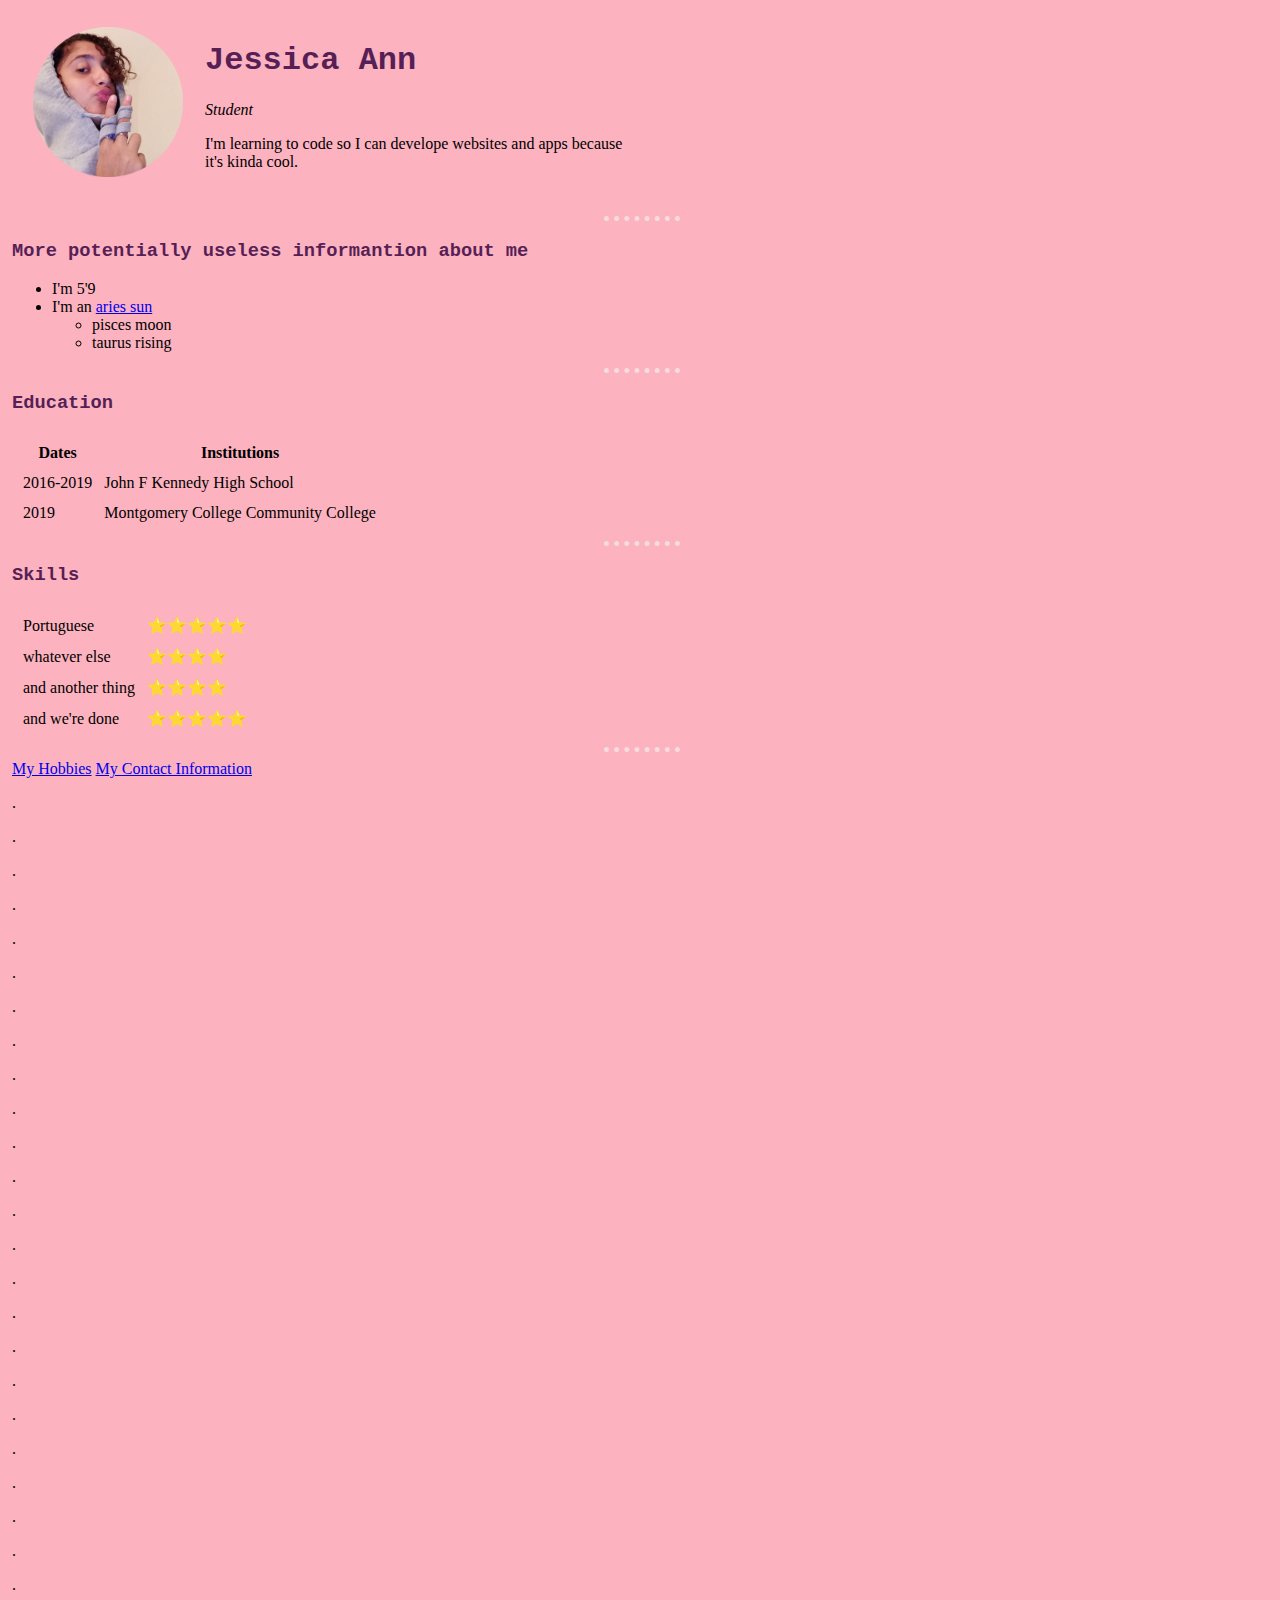
<file: index.html>
<!DOCTYPE html>
<html lang="en" dir="ltr">

<head>
  <meta charset="utf-8">
  <title> 🧄 Jessica Ann's Personal Site</title>
  <link rel="stylesheet" href="css/styles.css">
</head>

<body>
  <table cellspacing="20">
    <tr>
      <td><img src="me-modified.png" alt="jessica ann in a hoodie" width="200" height="200"></td>
      <td>
        <h1> Jessica Ann </h1>
        <p><em>Student</em></p>
        <p>I'm learning to code so I can develope websites and apps because
          <br>
           it's kinda cool.
        </p>
      </td>
    </tr>
  </table>

  <hr>
  <h3>More potentially useless informantion about me</h3>
  <ul>
    <li>I'm 5'9</li>
    <li>I'm an <a href="https://astro.cafeastrology.com/graphic.php?type=24&x=
    1200&y=1600&index=186443685&lang=en">aries sun</a>
      <ul>
        <li>pisces moon</li>
        <li>taurus rising</li>
      </ul>
    </li>
  </ul>
  <hr>
  <h3>Education</h3>
  <table cellspacing="10">
    <thead>
      <tr>
        <th>Dates</th>
        <th>Institutions</th>
      </tr>
    </thead>
    <tbody>
      <tr>
        <td>2016-2019</td>
        <td>John F Kennedy High School</td>
      </tr>
      <tr>
        <td>2019</td>
        <td>Montgomery College Community College</td>
      </tr>
    </tbody>
  </table>
  <hr>
  <h3>Skills</h3>
  <table cellspacing="10">
    <tr>
      <td>Portuguese</td>
      <td>⭐⭐⭐⭐⭐</td>
    </tr>
    <tr>
      <td>whatever else</td>
      <td>⭐⭐⭐⭐</td>
    </tr>
    <tr>
      <td>and another thing</td>
      <td>⭐⭐⭐⭐</td>
    </tr>
    <tr>
      <td>and we're done</td>
      <td>⭐⭐⭐⭐⭐</td>
    </tr>
  </table>
  <hr>

  <a href="hobbies.html">My Hobbies</a>
  <a href="contact-me.html">My Contact Information</a>

  <p>.</p>
  <p>.</p>
  <p>.</p>
  <p>.</p>
  <p>.</p>
  <p>.</p>
  <p>.</p>
  <p>.</p>
  <p>.</p>
  <p>.</p>
  <p>.</p>
  <p>.</p>
  <p>.</p>
  <p>.</p>
  <p>.</p>
  <p>.</p>
  <p>.</p>
  <p>.</p>
  <p>.</p>
  <p>.</p>
  <p>.</p>
  <p>.</p>
  <p>.</p>
  <p>.</p>
  <p>.</p>
  <p>.</p>
  <p>.</p>
  <p>.</p>
  <p>.</p>
</body>

</html>
</file>
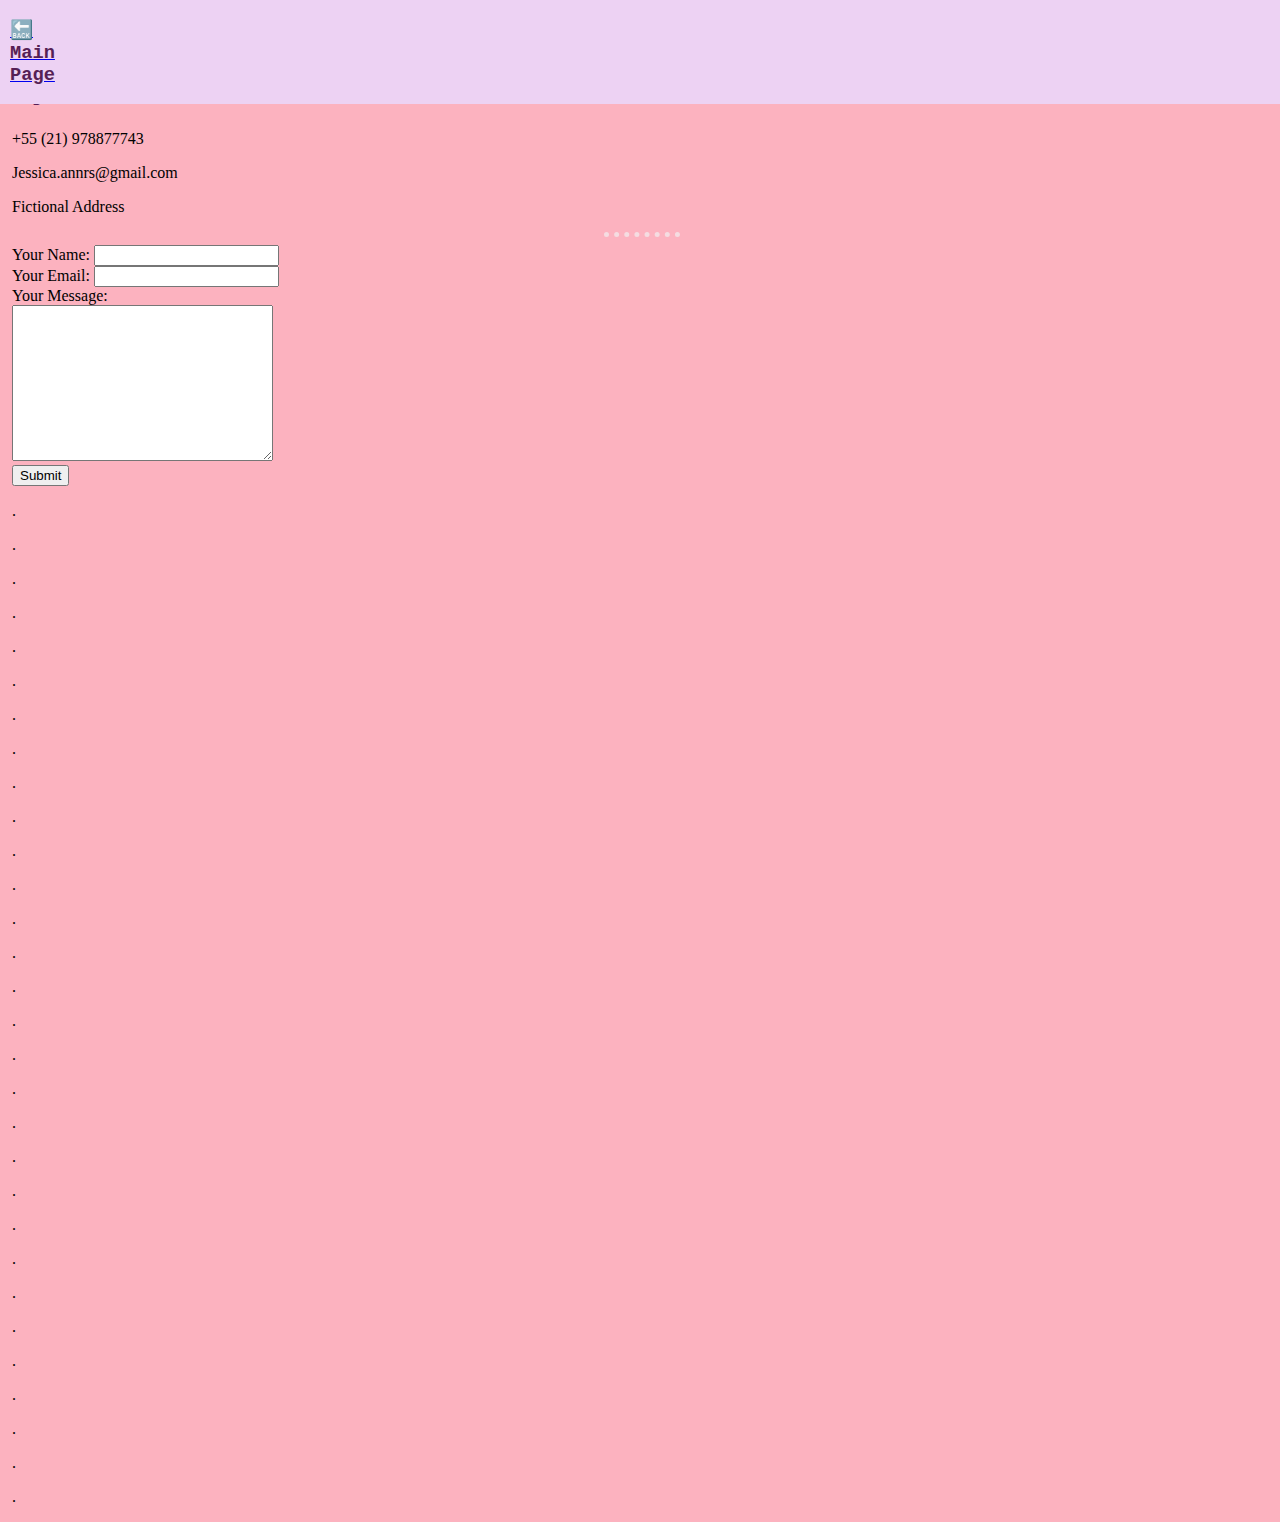
<file: contact-me.html>
<!DOCTYPE html>
<html lang="en" dir="ltr">

<head>
  <meta charset="utf-8">
  <title> 🧄 Contact Me</title>
  <link rel="stylesheet" href="css/styles.css">
</head>

<body>
  <div class="nav-bar">
    <a href="index.html"><h3>🔙 Main Page </h3></a>
  </div>

  <div class="info">
    <h1>My Contact Details</h1>
    <p>+55 (21) 978877743</p>
    <p>Jessica.annrs@gmail.com</p>
    <p>Fictional Address</p>
  </div>
<hr>
  <form action="mailto:ann.jessica19@gmail.com" method="post" enctype="text/plain">
    <label>Your Name:</label>
    <input type="text" name="yourName" value=""><br>
    <label>Your Email:</label>
    <input type="email" name="yourEmail" value=""><br>
    <label>Your Message:</label><br>
    <textarea name="yourMessage" rows="10" cols="30"></textarea><br>
    <input type="submit" name="">
  </form>

  <p>.</p>
  <p>.</p>
  <p>.</p>
  <p>.</p>
  <p>.</p>
  <p>.</p>
  <p>.</p>
  <p>.</p>
  <p>.</p>
  <p>.</p>
  <p>.</p>
  <p>.</p>
  <p>.</p>
  <p>.</p>
  <p>.</p>
  <p>.</p>
  <p>.</p>
  <p>.</p>
  <p>.</p>
  <p>.</p>
  <p>.</p>
  <p>.</p>
  <p>.</p>
  <p>.</p>
  <p>.</p>
  <p>.</p>
  <p>.</p>
  <p>.</p>
  <p>.</p>
  <p>.</p>


</body>

</html>
</file>
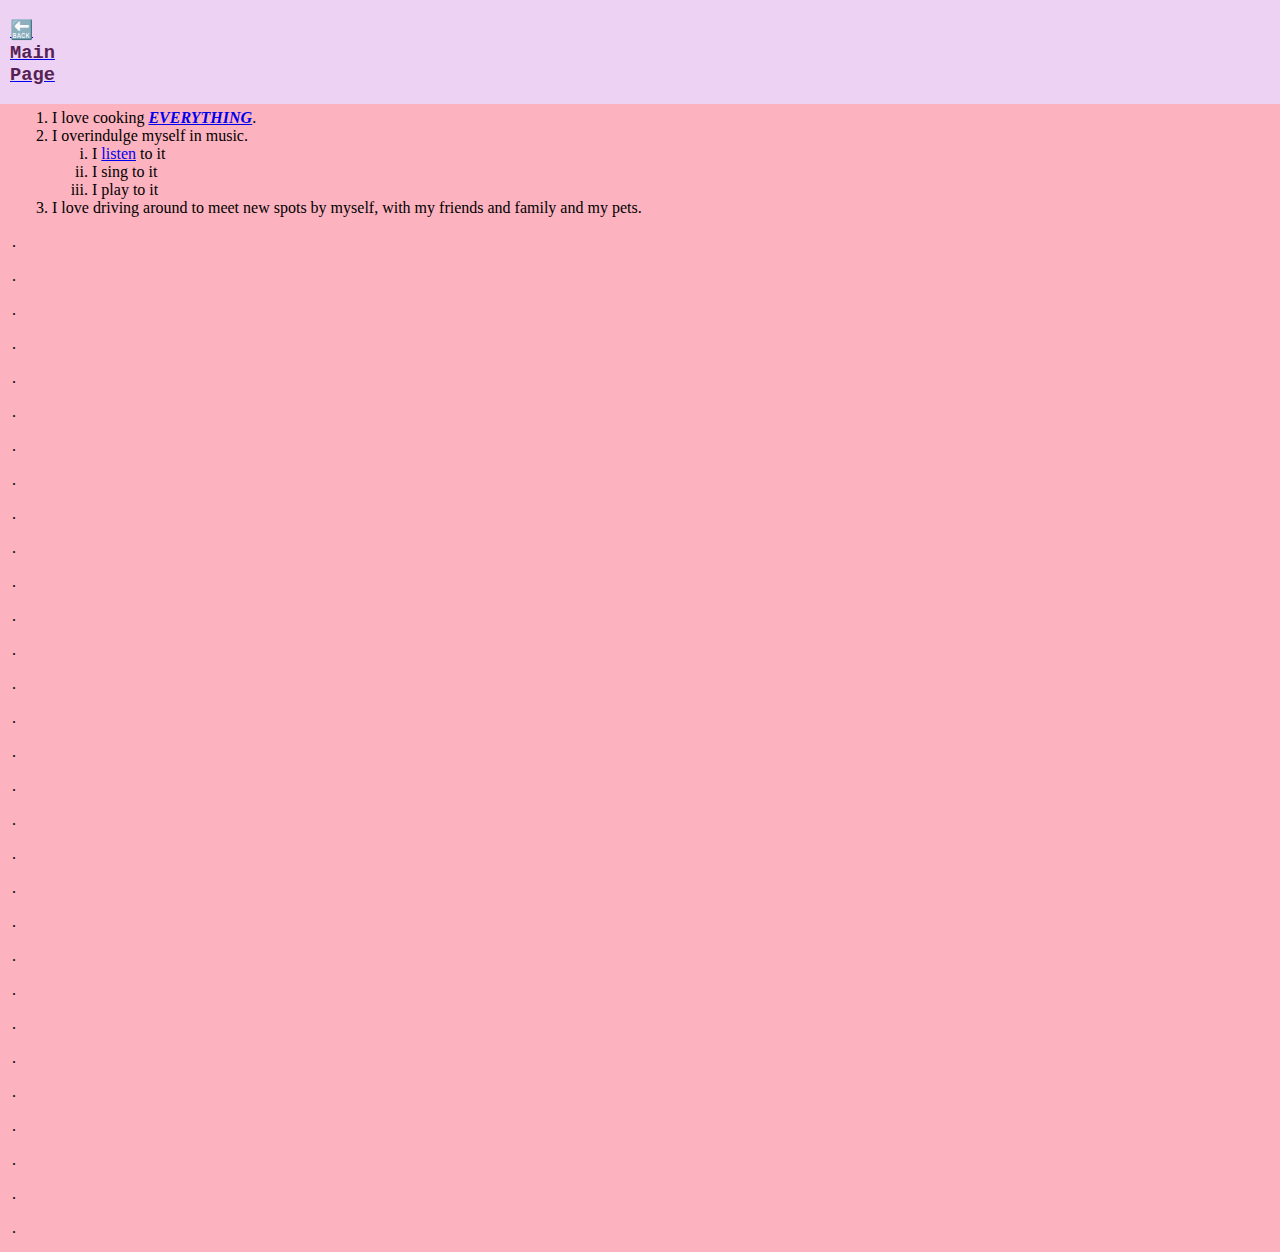
<file: hobbies.html>
<!DOCTYPE html>
<html lang="en" dir="ltr">

<head>
  <meta charset="utf-8">
  <title> 🧄 My Hobbies</title>
  <link rel="stylesheet" href="css/styles.css">
</head>

<body>
  <div class="nav-bar">
    <a href="index.html"><h3>🔙 Main Page </h3></a>
  </div>
  <div class="info">
    <h3>My Hobbies</h3>
  </div>
  <ol>
    <li>I love cooking <a href="https://pin.it/LUSAKbh"><em><strong>EVERYTHING</strong></em></a>.</li>
    <li>I overindulge myself in music.
      <ol type="i">
        <li>I <a href="https://open.spotify.com/playlist/378ue2EkPjrKhNKhnhqmO7?si=f67e548d0543477c">listen</a> to it</li>
        <li>I sing to it</li>
        <li>I play to it</li>
      </ol>
    </li>
    <li>I love driving around to meet new spots by myself, with my friends and
      family and my pets.</li>
  </ol>

  <p>.</p>
  <p>.</p>
  <p>.</p>
  <p>.</p>
  <p>.</p>
  <p>.</p>
  <p>.</p>
  <p>.</p>
  <p>.</p>
  <p>.</p>
  <p>.</p>
  <p>.</p>
  <p>.</p>
  <p>.</p>
  <p>.</p>
  <p>.</p>
  <p>.</p>
  <p>.</p>
  <p>.</p>
  <p>.</p>
  <p>.</p>
  <p>.</p>
  <p>.</p>
  <p>.</p>
  <p>.</p>
  <p>.</p>
  <p>.</p>
  <p>.</p>
  <p>.</p>
  <p>.</p>
</body>

</html>
</file>
<file: css/styles.css>
body {
  background-color: #FCB2BF;
  margin-top: 0;
  margin-left: 0;
  padding-left: 12px;
}

hr {
  border-style: none;
  border-color: #f5dce1;
  border-top-style: dotted;
  border-width: 5px;
  width: 6%;

}

img {
  height: 150px;
  width: 150px;
}

h1 {
  color: #561F55;
  font-family: "courier new";
}

h3 {
  color: #561F55;
  font-family: "Monaco", monospace;
}

.nav-bar {
  position: fixed;
  background-color: #EDD2F3;
  padding-right: 1348px;
  padding-left: 10px;
  left: 0;

}

.info {
  padding-top: 50px;
}
</file>
